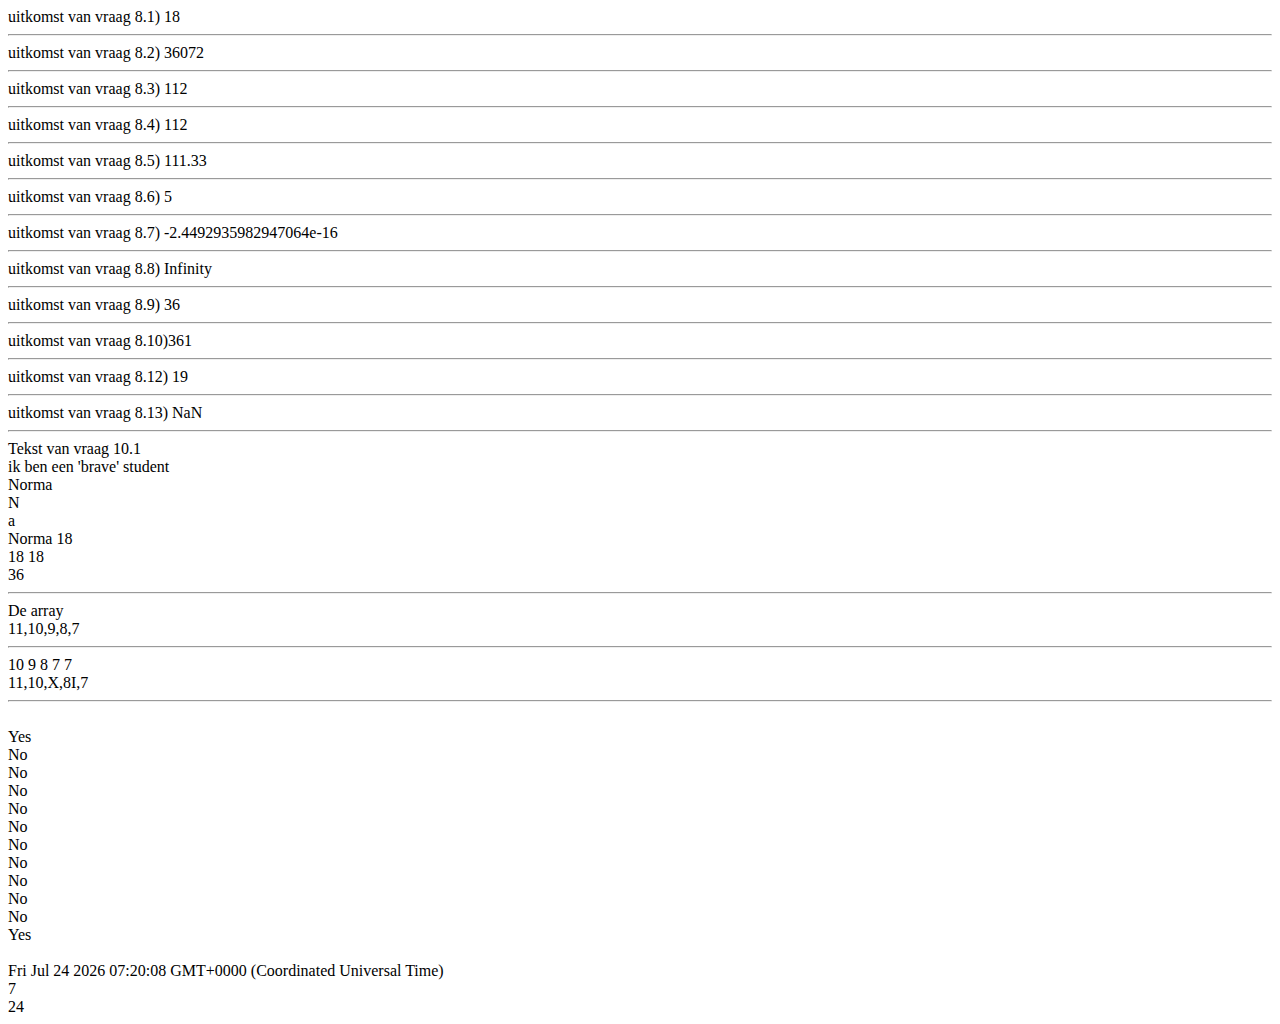
<file: module6/challenge1/index.html>
<!DOCTYPE html>
<html lang="en">
<head>
    <meta charset="UTF-8">
    <meta http-equiv="X-UA-Compatible" content="IE=edge">
    <meta name="viewport" content="width=device-width, initial-scale=1.0">
    <title>Opdracht 1 - Back to the Basics</title>
</head>
<body>
    <script src="script.js"></script>
</body>
</html>
</file>
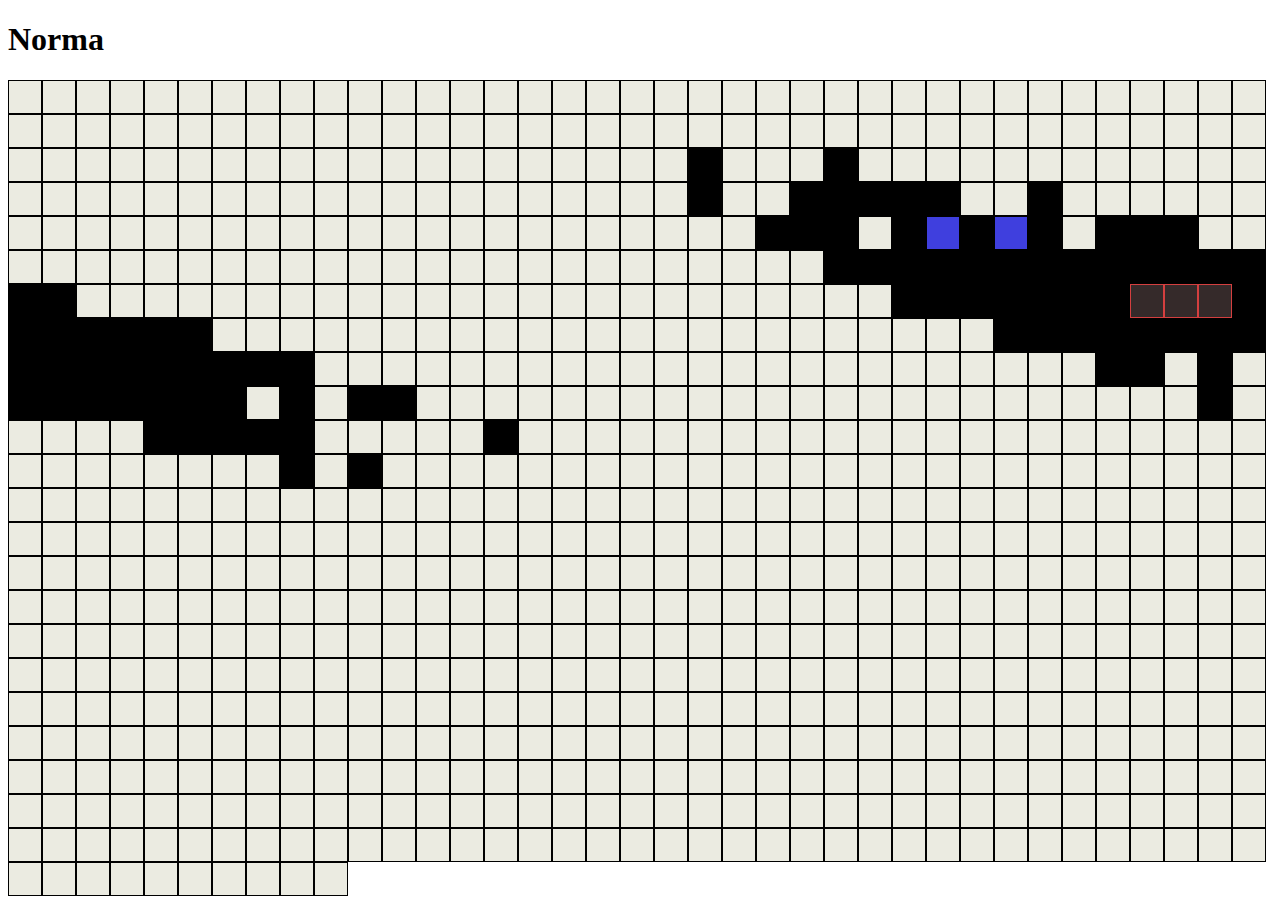
<file: module6/challenge4/index.html>
<!DOCTYPE html>
<html lang="en">
  <head>
    <meta charset="UTF-8" />
    <meta http-equiv="X-UA-Compatible" content="IE=edge" />
    <meta name="viewport" content="width=device-width, initial-scale=1.0" />
    <title>Document</title>
    <link rel="stylesheet" href="style.css" />
  </head>
  <body>
    <h1>Norma </h1>
    <div id="container"></div>
    <script src="script.js"></script>
  </body>
</html>
</file>
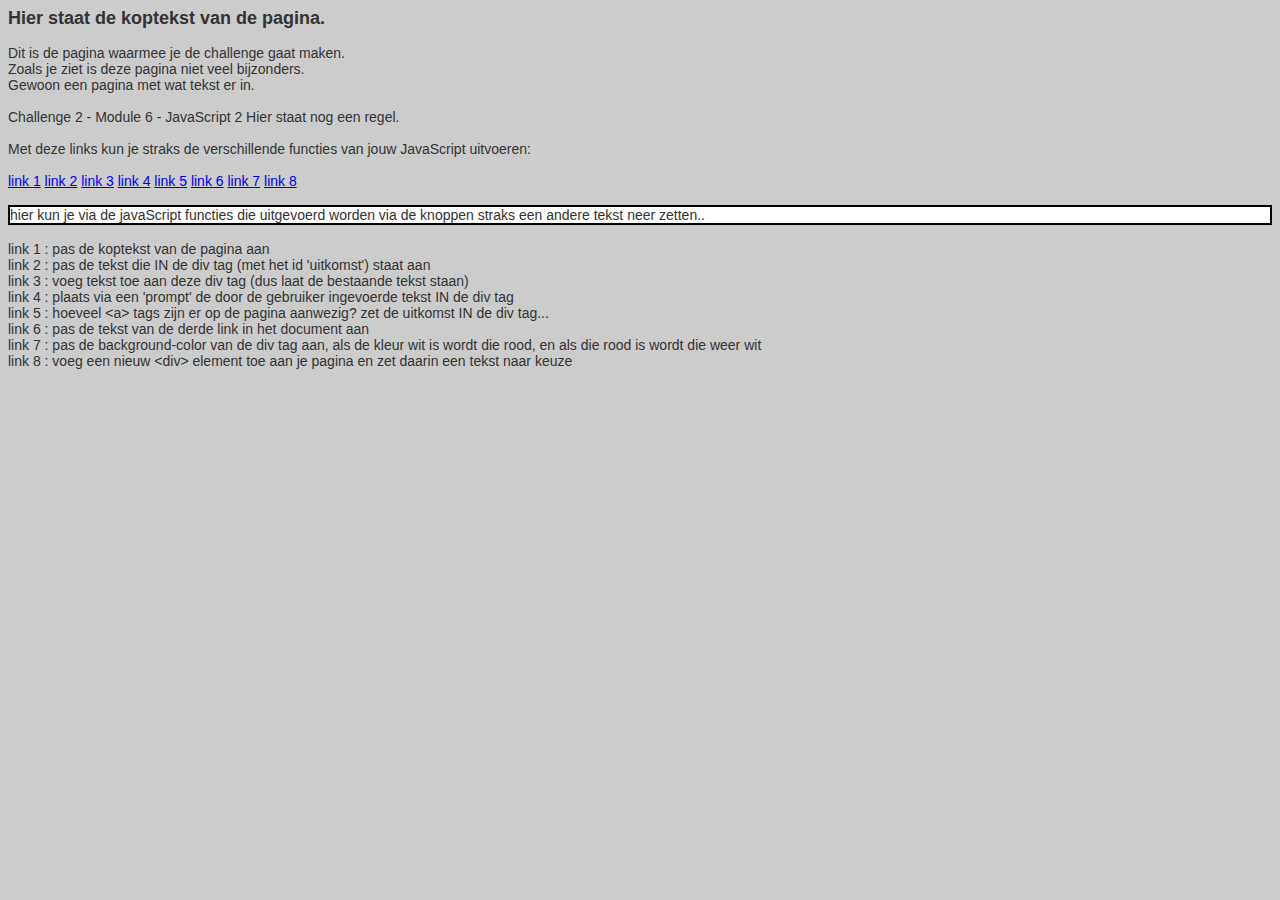
<file: module6/challenge2/challenge2/index.html>
<!DOCTYPE html>
<html>
<head>
<title>Opdracht 2 - myFunctionX()</title>
<style type="text/css">
body {
	font-family: Arial, Helvetica, sans-serif;
	font-size: 14px;
	color: #333333;
	background-color: #CCCCCC;
}
#style1 {
	font-size: 18px;
	font-weight: bold;
}
#uitkomst {
	background-color: #FFFFFF;
	border: 2px solid #000000;
}
</style>
<script>
function myFunction1 (){
	//
	//pas de koptekst van de pagina aan
	//
	//schrijf hier jouw code:
document.getElementById("style1").innerHTML = "Nieuw tekst voor de koptekst";
    
}
function myFunction2 (){
	//
	//pas de tekst die IN de div tag staat aan
	//
	//schrijf hier jouw code:
    document.getElementById("uitkomst").innerHTML = "Nieuw tekst voor in de ID";

}
function myFunction3 (){
	//
	//voeg tekst TOE aan de div tag (dus laat de bestaande tekst staan)
	//
	//schrijf hier jouw code:
    var paragraph = document.getElementById("uitkomst");
var text = document.createTextNode("bijvoegende tekst");

paragraph.appendChild(text);
}
function myFunction4 (){
	//
	//plaats via een prompt de door de gebruiker ingevoerde tekst IN de div tag
	//
	//schrijf hier jouw code:
    let person = prompt("Voer hier tekst in voor in de div", "");

if (person != null) {
  document.getElementById("uitkomst").innerHTML =
  "Je tekst is: " + person;
}
}
function myFunction5 ()
{
	//
	//hoeveel <a> tags zijn er op de pagina aanwezig? zet de uitkomst IN de div tag...
	//
	//schrijf hier jouw code:
 let atags = document.getElementsByTagName("a");
 document.getElementById("uitkomst").innerHTML = atags.length;
}
function myFunction6 (){
	//
	//pas de tekst van de derde link in het document aan
	//
	//schrijf hier jouw code:
	        const link3 = document.getElementsByTagName("a");
        link3[2].innerHTML = "text aangepast";
}
function myFunction7 (){
	//
	//pas de background-color van de div tag aan
	//extra: als de kleur wit is wordt die rood, en als die rood is wordt die weer wit
	//
	//schrijf hier jouw code:
 var color = document.getElementById("uitkomst").style.backgroundColor;
        if (color == "red"){
          document.getElementById("uitkomst").style.backgroundColor = "white";
          console.log("white!");
        }else{
          document.getElementById("uitkomst").style.backgroundColor = "red";
          console.log("red!");
        };
	}
      
function myFunction8 (){
	//
	//extra: voeg een nieuw element <div> tag toe aan je pagina en zet daarin een tekst
	//naar keuze
	//
	const div = document.createElement("div");
        const prediv = document.getElementById("uitkomst");
        prediv.after(div);
        div.innerHTML = "HAllo";
}
</script>
</head>
<body>
<span id="style1">Hier staat de koptekst van de pagina.</span><br />
<br />
Dit is de pagina waarmee je de challenge gaat maken. <br />
Zoals je ziet is deze pagina niet veel bijzonders.<br />
Gewoon een pagina met wat tekst er in.<br />
<br />
Challenge 2 - Module 6 - JavaScript 2
Hier staat nog een regel.<br />
<br />
Met deze links kun je straks de verschillende functies van jouw JavaScript uitvoeren:
<br />
<br />
<a href="#" onclick="myFunction1()">link 1</a>
<a href="#" onclick="myFunction2()">link 2</a>
<a href="#" onclick="myFunction3()">link 3</a>
<a href="#" onclick="myFunction4()">link 4</a>
<a href="#" onclick="myFunction5()">link 5</a>
<a href="#" onclick="myFunction6()">link 6</a>
<a href="#" onclick="myFunction7()">link 7</a>
<a href="#" onclick="myFunction8()">link 8</a>
<br /><br />
<div id="uitkomst">
hier kun je via de javaScript functies die uitgevoerd worden via de knoppen straks
een andere tekst neer zetten..
</div><br />
link 1 : pas de koptekst van de pagina aan<br />
link 2 : pas de tekst die IN de div tag (met het id 'uitkomst') staat aan<br />
link 3 : voeg tekst toe aan deze div tag (dus laat de bestaande tekst staan)<br />
link 4 : plaats via een 'prompt' de door de gebruiker ingevoerde tekst IN de div tag<br
/>
link 5 : hoeveel &lta&gt tags zijn er op de pagina aanwezig? zet de uitkomst IN de
div tag...<br />
link 6 : pas de tekst van de derde link in het document aan<br />
link 7 : pas de background-color van de div tag aan, als de kleur wit is wordt die rood, en als die rood is wordt die weer wit<br />
link 8 : voeg een nieuw &ltdiv&gt element toe aan je pagina en zet daarin
een tekst naar keuze<br />
</body>
</html>
</file>
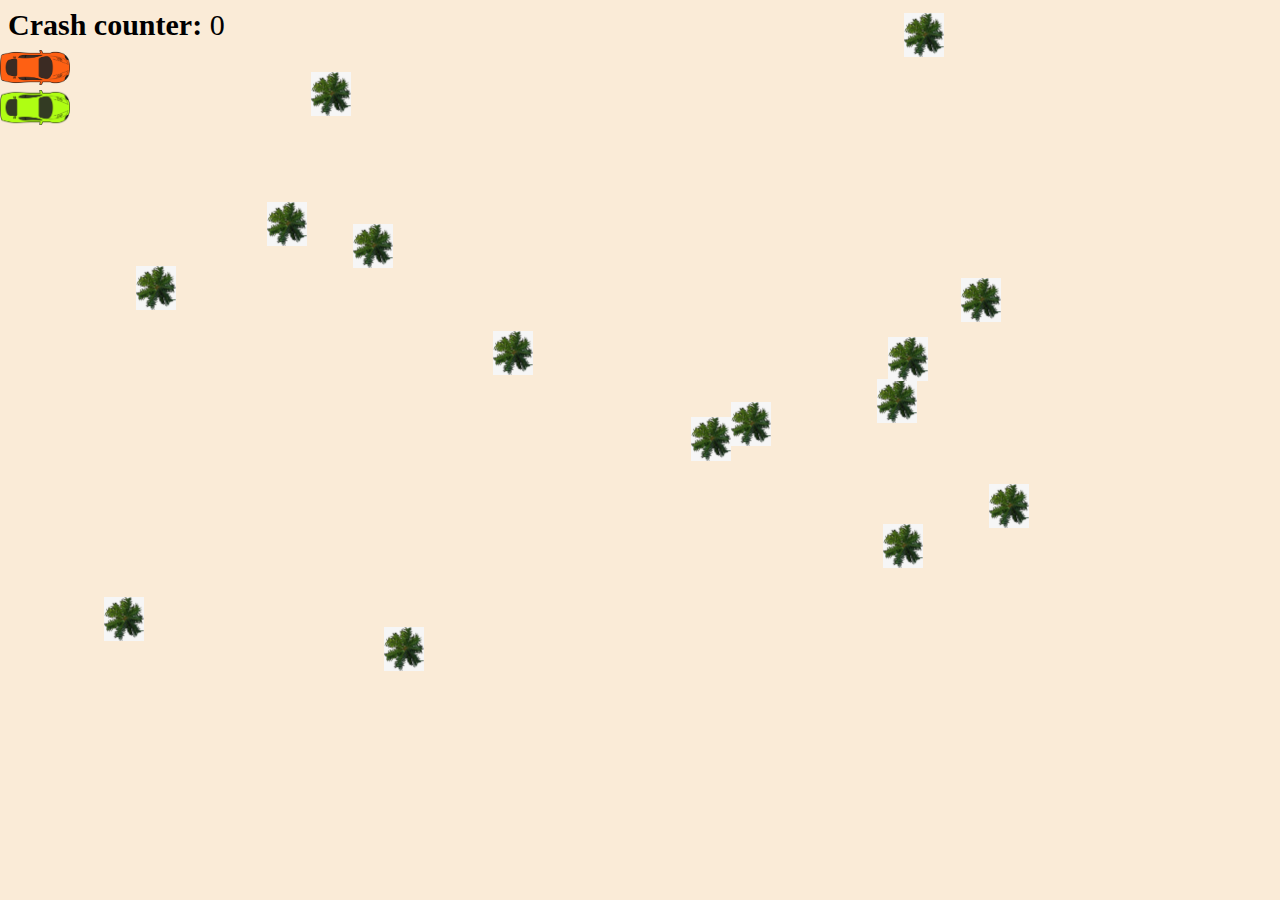
<file: module6/challenge5/challenge5/index.html>
<!DOCTYPE html>
<html>
<head>
    <title>Document</title>
    <link rel="stylesheet" href="assets/css/style.css">
</head>
<body>
    <div id="container">
        <img src="assets/img/car.png" id="car">
        <img src="assets/img/car2.png" id="car2">
        
        <div id="crashCounter"><b>Crash counter:</b> 0</div>
    </div>
    
    <script src="assets/js/script.js"></script>
    
</body>
</html>
</file>
<file: module6/challenge4/style.css>
s#container {
    width: 100%;
    height: 100vh;
}

 
.square0 {
    background-color: rgb(63, 63, 222);
    width: 32px;
    height: 32px;
    display: inline-block;
    border: 1px solid #000000;
    vertical-align: top;
}
.square1 {
    background-color: rgb(235, 235, 225);
    width: 32px;
    height: 32px;
    display: inline-block;
    border: 1px solid #000000;
    vertical-align: top;
}
.square2 {
    background-color: rgb(0, 0, 0);
    width: 32px;
    height: 32px;
    display: inline-block;
    border: 1px solid #000000;
    vertical-align: top;
}

.square3 {
    background-color: rgb(53, 42, 42);
    width: 32px;
    height: 32px;
    display: inline-block;
    border: 1px solid #d43f3f;
    vertical-align: top;
}

/* #square_173, #square_174, #square_175, #square_216, #square_217, #square_218, #square_259, #square_260, #square_261, #square_301, #square_302, #square_303, #square_304, #square_342, #square_343, #square_344, #square_345, #square_346, #square_347, #square_380, #square_381, #square_382, #square_383, #square_384, #square_385, #square_386, #square_387, #square_388, #square_389, #square_390, #square_429, #square_428, #square_427, #square_426, #square_431, #square_432, #square_430, #square_473, #square_474, #square_475, #square_476, #square_477, #square_478, #square_479, #square_480, #square_523, #square_524, #square_525 {
    background-color: red;
}

#square_1, #square_2, #square_3, #square_4, #square_45, #square_46, #square_47, #square_89, #square_90, #square_133, #square_382 {
    background-color: rgb(239, 243, 29);
} */
</file>
<file: module6/challenge5/challenge5/assets/css/style.css>
#car {
    display: inline-block;
    width: 70px;
    position: absolute;
    left: 0px;
    margin-top: 50px;
}
#car2 {
    display: inline-block;
    width: 70px;
    position: absolute;
    left: 0px;
    margin-top: 90px;
}
.tree {
    display: inline-block;
    width: 40px;
    position: absolute;
    left: 25%;
}
#crashCounter{
    font-size: 30px;
}
body{
    background-color: antiquewhite;
}
</file>
